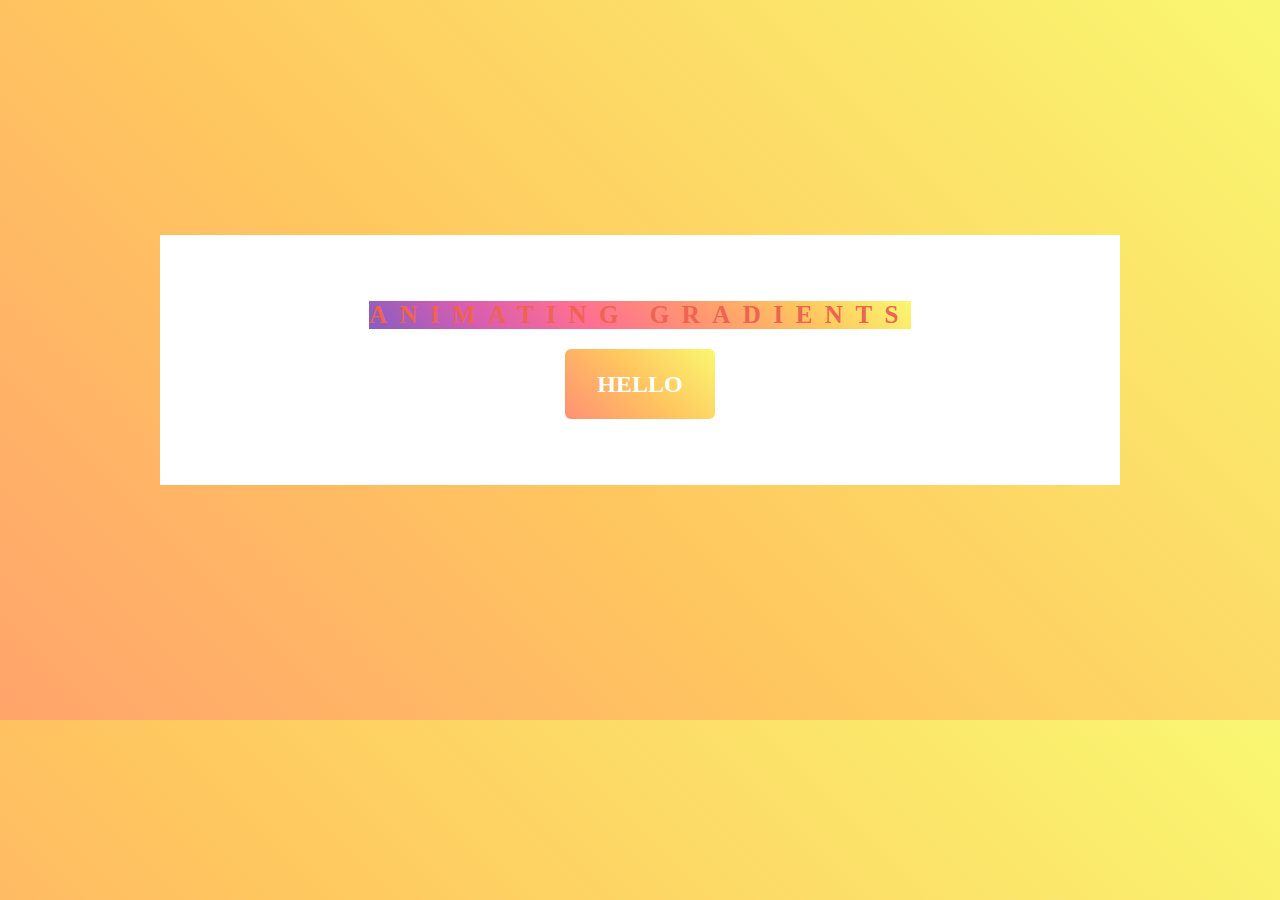
<file: ProjectPro/CssGradient/hGraients.html>
<!DOCTYPE html>
<html lang="en">
<head>
    <meta charset="UTF-8">
    <link rel="shortcut icon" href="https://img.icons8.com/clouds/100/000000/reddit.png">
    <title>Fun ways to animate CSS gradients</title>
    <link rel="stylesheet" href="cGraients.css">

</head>
<body>
<div class="container">
<div class="title"><span>animating gradients</span></div>
    <div class="content">Hello</div>
</div>
</body>
</html>
</file>
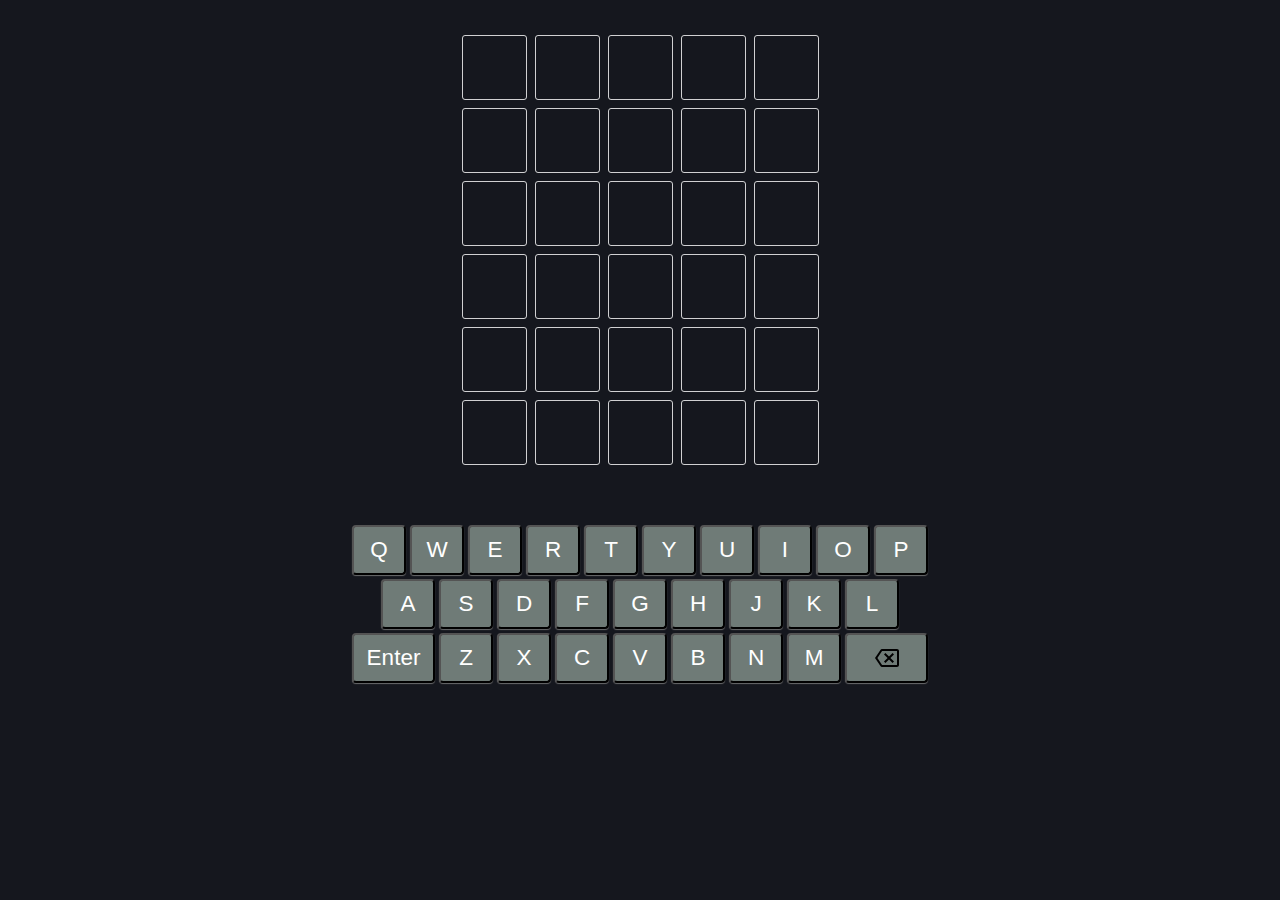
<file: ProjectPro/Keyboard/hKeyBoard.html>
<!DOCTYPE html>
<html lang="en">
<head>
    <meta charset="UTF-8">
    <link rel="shortcut icon" href="https://img.icons8.com/clouds/100/000000/reddit.png">
    <title>Wordle</title>
    <link rel="stylesheet" href="cKeyBoard.css">
    <script src="jsKeyBoard.js" defer></script>
</head>
<body>
<div class="container">
    <div class="alter-container" data-alter-container>
    </div>
    <div data-guess-word class="word-container">
        <div class="word"></div>
        <div class="word"></div>
        <div class="word"></div>
        <div class="word"></div>
        <div class="word"></div>
        <div class="word"></div>
        <div class="word"></div>
        <div class="word"></div>
        <div class="word"></div>
        <div class="word"></div>
        <div class="word"></div>
        <div class="word"></div>
        <div class="word"></div>
        <div class="word"></div>
        <div class="word"></div>
        <div class="word"></div>
        <div class="word"></div>
        <div class="word"></div>
        <div class="word"></div>
        <div class="word"></div>
        <div class="word"></div>
        <div class="word"></div>
        <div class="word"></div>
        <div class="word"></div>
        <div class="word"></div>
        <div class="word"></div>
        <div class="word"></div>
        <div class="word"></div>
        <div class="word"></div>
        <div class="word"></div>
    </div>
    <div data-keyboard class="keyboard">
        <button class="key" data-key="Q">Q</button>
        <button class="key" data-key="W">W</button>
        <button class="key" data-key="E">E</button>
        <button class="key" data-key="R">R</button>
        <button class="key" data-key="T">T</button>
        <button class="key" data-key="Y">Y</button>
        <button class="key" data-key="U">U</button>
        <button class="key" data-key="I">I</button>
        <button class="key" data-key="O">O</button>
        <button class="key" data-key="P">P</button>
        <div class="space"></div>
        <button class="key" data-key="A">A</button>
        <button class="key" data-key="S">S</button>
        <button class="key" data-key="D">D</button>
        <button class="key" data-key="F">F</button>
        <button class="key" data-key="G">G</button>
        <button class="key" data-key="H">H</button>
        <button class="key" data-key="J">J</button>
        <button class="key" data-key="K">K</button>
        <button class="key" data-key="L">L</button>
        <div class="space"></div>
        <button CLASS="enter key" data-enter="Enter">Enter</button>
        <button class="key" data-key="Z">Z</button>
        <button class="key" data-key="X">X</button>
        <button class="key" data-key="C">C</button>
        <button class="key" data-key="V">V</button>
        <button class="key" data-key="B">B</button>
        <button class="key" data-key="N">N</button>
        <button class="key" data-key="M">M</button>
        <button class="key back" data-back="backspace">
            <svg xmlns="http://www.w3.org/2000/svg" height="24" viewBox="0 0 24 24" width="24">
                <path fill="var(--color-tone-1)"
                      d="M22 3H7c-.69 0-1.23.35-1.59.88L0 12l5.41 8.11c.36.53.9.89 1.59.89h15c1.1 0 2-.9 2-2V5c0-1.1-.9-2-2-2zm0 16H7.07L2.4 12l4.66-7H22v14zm-11.59-2L14 13.41 17.59 17 19 15.59 15.41 12 19 8.41 17.59 7 14 10.59 10.41 7 9 8.41 12.59 12 9 15.59z"></path>
            </svg>
        </button>
    </div>
</div>
</body>
</html>
</file>
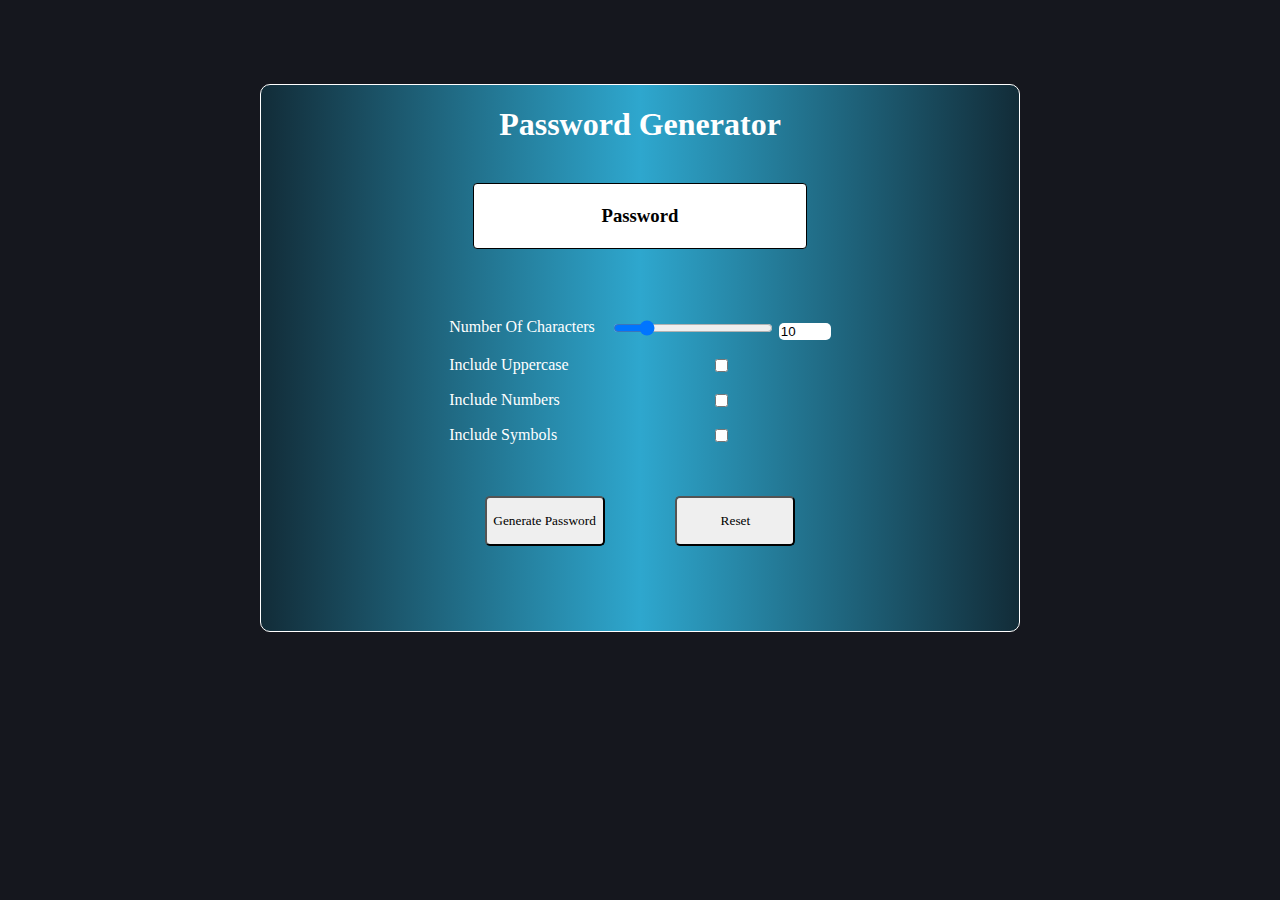
<file: ProjectPro/PassordGenerator/hPasswordGenerator.html>
<!DOCTYPE html>
<html lang="en">
<head>
    <meta charset="UTF-8">
    <link rel="shortcut icon" href="https://img.icons8.com/clouds/100/000000/reddit.png">
    <title>Password Generator</title>
    <link rel="stylesheet" href="cPasswordGenerator.css">
    <script src="jsPasswordGenerator.js" defer></script>
</head>
<body>
<div class="container">
    <h1>Password Generator</h1>
    <h3 class="password-display" ID="password-display">Password</h3>
    <form action="hPasswordGenerator.html" class="form-group" id="passwordGenerator">
            <label for="characterAmountNumber">Number Of Characters</label>
        <div>
            <input class="input" type="range" min="1" max="50" id="characterAmountRange" value="10">
            <input class="input-box" type="number" min="1" max="50" id="characterAmountNumber" value="10">
       </div>
            <label for="includeUppercase">Include Uppercase</label>
            <input type="checkbox" id="includeUppercase">
            <label for="includeNumbers">Include Numbers</label>
            <input type="checkbox" id="includeNumbers">
            <label for="includeSymbols">Include Symbols</label>
            <input type="checkbox" id="includeSymbols">

        <div class="btns">
        <button type="submit" class="submit-btn" id="submit-btn">
            Generate Password
        </button>
        <button class="reset-btn" type="reset">
            Reset
        </button></div>
    </form>
</div>
</body>
</html>
</file>
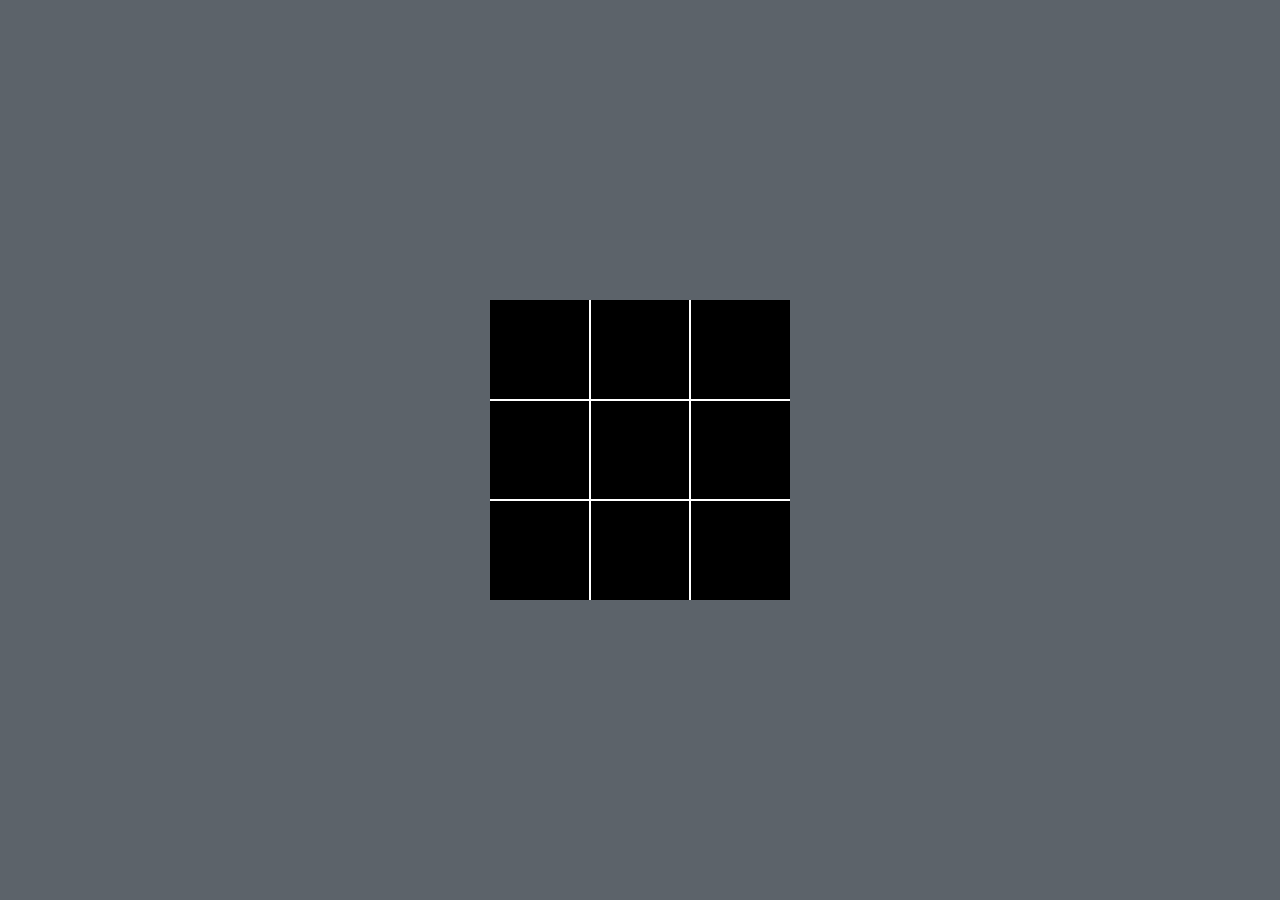
<file: ProjectPro/TicTacToe/hTicTacToe.html>
<!DOCTYPE html>
<html lang="en">
<head>
    <meta charset="UTF-8">
    <link rel="shortcut icon" href="https://img.icons8.com/clouds/100/000000/reddit.png">
    <title>TicTae Toe</title>
    <style type="text/css">
        * {
            margin: 0;
            padding: 0;
            list-style: none;
        }
    </style>
    <link rel="stylesheet" href="cTicTacToe.css">
    <script src="jsTicTacToe.js" defer></script>
</head>
<body>
<div class="board" id="board">
    <div class="cell x" data-cell></div>
    <div class="cell" data-cell></div>
    <div class="cell" data-cell></div>
    <div class="cell" data-cell></div>
    <div class="cell" data-cell></div>
    <div class="cell" data-cell></div>
    <div class="cell" data-cell></div>
    <div class="cell" data-cell></div>
    <div class="cell" data-cell></div>

</div>
<div class="winning-message" id="winningMessage">
    <div class="winning-message-text" data-winning-message-text>
        <span></span>
    </div>
    <div class="btn">
        <button class="restart">Restart</button>
        <button class="restart-hover" id="restartButton">
            Restart
        </button>
    </div>
</div>
</body>
</html>
</file>
<file: ProjectPro/CssGradient/cGraients.css>
:root {
    --font-official: "Times", "Source Code Pro", "PT Serif", "Libre Baskerville", "Lora", "Mukta", "Noto Sans", "Georgia", "Segoe UI Symbol", "Segoe MDL2 Assets", "仿宋", serif;
    --background-green: linear-gradient(to right, rgb(18, 44, 56), rgb(46, 167, 206), rgb(18, 44, 56));
    --background-blue: linear-gradient(to right, #0c63e4, rgb(46, 167, 206), #0c63e4);
    --background-purple: linear-gradient(to right, rgb(76, 13, 122), rgb(185, 33, 196), rgb(76, 13, 122));
    --border-green: #007bff solid 1px;
    --green: #007bff;
    --gradients: linear-gradient(45deg, #845ec2, #d65db1, #ff6f91, #ff9671, #ffc75f, #f9f871);
    --gray: rgba(128, 128, 128, 0.8);
    --background-black: #15171E;
    --default-font-size: 24px;
    --title-weight: 750;
    --cubic-bezier: cubic-bezier(0.16, 0.51, 0.88, 0.47);
}

*, *::after, *::before {
    box-sizing: border-box;
    margin: 0;
    list-style: none;
}

body {
    background-position: right;
    background-size: 400%;
    display: flex;
    justify-content: center;
    align-items: center;
    min-width: 1000px;
    min-height: 720px;
    background-image: var(--gradients);
    color: white;
    animation: bg-animation 5s infinite alternate;
    font-family: var(--font-official);
}

@keyframes bg-animation {
    0% {
        background-position: left;
    }

    100% {
        background-position: right;
    }
}

.container {
    display: flex;
    align-items: center;
    justify-content: center;
    width: 75%;
    gap: 20px;
    flex-direction: column;
    background: white;
    height: 250px;
}

.title {
    background-image: var(--gradients);
    background-clip: content-box;
    color: #ee6352;
    white-space: nowrap;
    text-transform: uppercase;
    display: flex;
    align-items: center;
    justify-content: center;
    letter-spacing: 0.5em;
    font-size: 25px;
    font-weight: var(--title-weight);
}

.content {
    user-select: none;
    border-radius: 6px;
    display: flex;
    align-items: center;
    justify-content: center;
    font-weight: 650;
    text-transform: uppercase;
    color: white;
    height: 70px;
    width: 150px;
    background-position: right;
    transition: background-position 1s ease-in-out;
    background-size: 300%;
    background-image: var(--gradients);
    font-size: var(--default-font-size);
}

.content:hover {
    background-position: left;
}
</file>
<file: ProjectPro/Keyboard/cKeyBoard.css>
:root {
    --font-official: "Times", "Source Code Pro", "PT Serif", "Libre Baskerville", "Lora", "Mukta", "Noto Sans", "Georgia", "Segoe UI Symbol", "Segoe MDL2 Assets", "仿宋", serif;
    --background-green: linear-gradient(to right, rgb(18, 44, 56), rgb(46, 167, 206), rgb(18, 44, 56));
    --background-blue: linear-gradient(to right, #0c63e4, rgb(46, 167, 206), #0c63e4);
    --background-purple: linear-gradient(to right, rgb(76, 13, 122), rgb(185, 33, 196), rgb(76, 13, 122));
    --border-green: #007bff solid 1px;
    --background-black: #15171E;
    --default-font-size: 24px;
    --title-weight: 750;
    --hui: 160;
    --saturation: 5%;
    --lightness-offset: 16%;
    --lightness: 30%;
    --gray: rgba(128, 128, 128, 0.8)
}

*, *::after, *::before {
    box-sizing: border-box;
    margin: 0;
    list-style: none;
}

body {
    display: flex;
    justify-content: center;
    align-items: center;
    min-width: 1000px;
    min-height: 700px;
    background: #15171E;
    color: white;
    font-size: clamp(.7rem, 2.5vmin, 1.5rem);
    font-family: var(--font-official);
}

.container {
    display: flex;
    justify-content: center;
    align-items: center;
    width: 100%;
    flex-direction: column;
    height: 100%;
    background: var(--background-black);
}

.word-container {
    margin-top: 35px;
    display: grid;
    width: 70%;
    place-content: center center;
    height: 65%;
    gap: 8px;
    grid-template-columns: repeat(5, 65px);
    grid-template-rows: repeat(6, 65px);
}

.word {
    text-transform: capitalize;
    user-select: none;
    font-size: var(--default-font-size);
    border: rgba(255, 255, 255, 0.8) 1px solid;
    border-radius: 3px;
    display: flex;
    align-items: center;
    justify-content: center;
    transition: transform 250ms linear;
}

.word[data-state="wrong"] {
    background-color: hsl(250, 3%, 15%);
}

.word[data-state="active"] {
    box-shadow: 0 4px 4px #4f5050;
    background-color: hsl(200, 1%, 40%);
}

.word[data-state="wrong-location"] {
    background-color: hsl(43, 55%, 46%);
}

.word[data-state="correct"] {
    background-color: hsl(130, 44%, 32%);
}

.flip {
    transform: rotateX(90deg);
}

.keyboard {
    margin-bottom: 40px;
    margin-top: 60px;
    height: 30%;
    width: 90%;
    gap: 4px;
    grid-template-columns: repeat(20, minmax(auto, 25px));
    grid-template-rows: repeat(3, 50px);
    place-content: center center;
    display: grid;
}

.key {
    box-shadow: 0 1px 1px var(--gray);
    cursor: pointer;
    user-select: none;
    text-transform: capitalize;
    display: flex;
    grid-column: span 2;
    align-items: center;
    justify-content: center;
    color: white;
    background-color: hsl(var(--hui, 200), var(--saturation, 1%), calc(var(--lightness-offset, 0) + var(--lightness, 51%)));
    font-size: inherit;
    border-radius: 4px;
    transition: ease-in;
}

.wrong {
    --lightness: 12%;
}

.wrong-location {
    --hui: 40;
    --saturation: 51%;
    --lightness: 35%;
}

.correct {
    --hui: 115;
    --saturation: 40%;
    --lightness: 30%;
}

.key:hover, .key:focus {
    --lightness-offset: 28%;
    transform: translateY(2px);
}

.enter {
    grid-column: span 3;
}

.back {
    grid-column: span 3;
}

.alter-container {
    position: fixed;
    z-index: 10;
    display: flex;
    flex-direction: column;
    justify-content: center;
    align-items: center;
    top: 30px;
}

.alter {
    margin: 0 auto 15px auto;
    pointer-events: none;
    background-color: white;
    padding: .5rem;
    opacity: 1;
    transition: opacity 400ms ease-in-out;
    font-size: var(--default-font-size);
    color: #000;
    border-radius: 4px;
}

.alter.hide {
    opacity: 0;
}

.shake {
    animation: shake ease-in-out 350ms;
}

@keyframes shake {
    20% {
        transform: translateX(5px);
    }
    40% {
        transform: translateX(-5px);
    }
    60% {
        transform: translateX(7px);
    }
    80% {
        transform: translateX(-7px);
    }
}

.word.dance {
    animation: ease-in-out dance 500ms
}

@keyframes dance {
    20% {
        transform: translateY(-50%);
    }
    40% {
        transform: translateY(5%);
    }
    60% {
        transform: translateY(-25%);
    }
    80% {
        transform: translateY(2.5%);
    }
    100% {
        transform: translateY(0%);
    }
}
</file>
<file: ProjectPro/PassordGenerator/cPasswordGenerator.css>
:root {
    --font-official: "Times", "Source Code Pro", "PT Serif", "Libre Baskerville", "Lora", "Mukta", "Noto Sans", "Georgia", "Segoe UI Symbol", "Segoe MDL2 Assets", "仿宋", serif;
    --background-green: linear-gradient(to right, rgb(18, 44, 56), rgb(46, 167, 206), rgb(18, 44, 56));
    --background-purple: linear-gradient(to right, rgb(76, 13, 122), rgb(185, 33, 196), rgb(76, 13, 122));
    --border-green: #007bff solid 1px;
    --background-black: #15171E;
}

body {
    display: flex;
    justify-content: center;
    align-items: center;
    min-width: 1000px;
    min-height: 700px;
    background: #15171E;
    color: white;
    font-family: var(--font-official);
}

.container {
    display: flex;
    flex-direction: column;
    justify-content: center;
    align-items: center;
    width: 60%;
    border-radius: 10px;
    border: solid white 1px;
    height: 100%;
    background: var(--background-green);
}

.password-display {
    background: white;
    text-align: center;
    color: black;
    border-radius: 4px;
    height: 2rem;
    display: flex;
    align-items: center;
    justify-content: center;
    word-break: break-all;
    width: 300px;
    border: 1px solid black;
    padding: 1rem;
}

.form-group {
    flex-grow: 4;
    margin: 50px 0;
    display: grid;
    grid-template-columns: auto auto;
    grid-row-gap: 1rem;
    grid-column-gap: 1rem;
}

.item1 {
    display: grid;
    grid-column-gap: 30px;
    grid-template-rows: auto;
    grid-template-columns: auto auto auto;
}

.item2, .item3, .item4 {
    display: flex;
    flex-direction: row;
    grid-area: checkbox;
    align-items: center;
}

.item2 label, .item3 label, .item4 label {
    flex-grow: 3;
}

.item2 input, .item3 input, .item4 input {
    flex-grow: 1;
    border-radius: 5px;
}

.item1 input:first-child {
    flex-grow: 1;
}

.input {
    width: 10rem;
}

.input-box {
    border-radius: 5px;
    color: black;
    border: #000000;
    background: white;
}

.input-box:hover {
    border: var(--border-green);
}

.btns {
    display: flex;
    flex-direction: row;
    align-items: center;
    justify-content: space-around;
    grid-column-end: span 2;
}

.submit-btn, .reset-btn {
    font-family: var(--font-official);
    border-radius: 5px;
    margin: 35px auto;
    display: inline-block;
    height: 50px;
    width: 120px;
    transition: all 0.4s ease-in-out;

}

.submit-btn:hover, .reset-btn:hover {
    border: var(--border-green);
    animation: bounce 0.23s 2 linear alternate;
    background: transparent;
    color: white;
    transform: scale(1.1);
}

@keyframes bounce {
    50% {
        transform: rotate(3deg);
    }
}
</file>
<file: ProjectPro/TicTacToe/cTicTacToe.css>
*, *::after, *::before {
    box-sizing: border-box;
}

body {
    background: #5c636a;
}

:root {
    --cell-size: 100px;
    --mark-size: calc(var(--cell-size) * 0.9);
}

.board {
    width: 100vw;
    height: 100vh;
    display: grid;
    grid-template-columns: repeat(3, auto);
    place-content: center;
}

.cell {
    width: var(--cell-size);
    height: var(--cell-size);
    background: black;
    border: 1px solid white;
    position: relative;
    display: flex;
    align-items: center;
    cursor: pointer;
    justify-content: center;
}

.cell.circle, .cell.x {
    cursor: not-allowed;
}

.cell:first-child, .cell:nth-child(2), .cell:nth-child(3) {
    border-top: none;
}

.cell:first-child, .cell:nth-child(4), .cell:nth-child(7) {
    border-left: none;
}

.cell:nth-child(3), .cell:nth-child(6), .cell:nth-child(9) {
    border-right: none;
}

.cell:nth-child(7), .cell:nth-child(8), .cell:nth-child(9) {
    border-bottom: none;
}

.cell.x::before, .cell.x::after,
.board.x .cell:not(.x):not(.circle):hover::before,
.board.x .cell:not(.x):not(.circle):hover::after {
    content: "";
    width: calc(var(--mark-size) * .15);
    height: var(--mark-size);
    background: white;
    position: absolute;
}

.cell.x::before, .board.x .cell:not(.x):not(.circle):hover::before {
    transform: rotate(45deg);
}

.cell.x::after, .board.x .cell:not(.x):not(.circle):hover::after {
    transform: rotate(-45deg);
}

.cell.circle::before, .cell.circle::after,
.board.circle .cell:not(.circle):not(.x):hover::before,
.board.circle .cell:not(.circle):not(.x):hover::after {
    content: "";
    border-radius: 50%;
    position: absolute;
}

.cell.circle::before, .board.circle .cell:not(.x):not(.circle):hover::before {
    width: calc(var(--mark-size) * .9);
    height: calc(var(--mark-size) * .9);
    background: white;
}

.cell.circle::after, .board.circle .cell:not(.x):not(.circle):hover::after {
    width: calc(var(--mark-size) * .6);
    height: calc(var(--mark-size) * .6);
    background: black;
}

.board.circle .cell:not(.x):not(.circle):hover::after,
.board.circle .cell:not(.x):not(.circle):hover::before {
    opacity: 0.5
}

.winning-message {
    perspective: 800px;
    position: fixed;
    top: 0;
    left: 0;
    flex-direction: column;
    align-items: center;
    justify-content: center;
    right: 0;
    display: none;
    bottom: 0;
}

.btn {
    width: 120px;
    height: 60px;
    position: relative;
    transition: transform 300ms ease-in-out;
    transform-style: preserve-3d;
    transform: translateZ(-50px);
}

.btn:hover {
    transform: rotateX(-90deg) translateY(50px);
}

.restart, .restart-hover {
    width: 100%;
    height: 100%;
    position: absolute;
    text-align: center;
    border-radius: 5px;
    font-family: "Times New Roman", serif;
}

.restart {
    font-size: 20px;
    font-weight: 700;
    transform: translateZ(30px);
    border: solid white 1px;
    color: white;
    background: #4f5050;
}

.restart-hover {
    font-size: 25px;
    font-weight: 750;
    border: 1px solid black;
    color: black;
    background: white;
    backface-visibility: hidden;
    transform: rotateX(90deg) translateZ(30px);
}


.winning-message-text {
    color: white;
    font-weight: 700;
    font-size: 20px;
}

.board.hide {
    background: #323539;
    z-index: 0;
    opacity: 0.5;
}

.winning-message.show {
    display: flex;
    z-index: 10;
}
</file>
